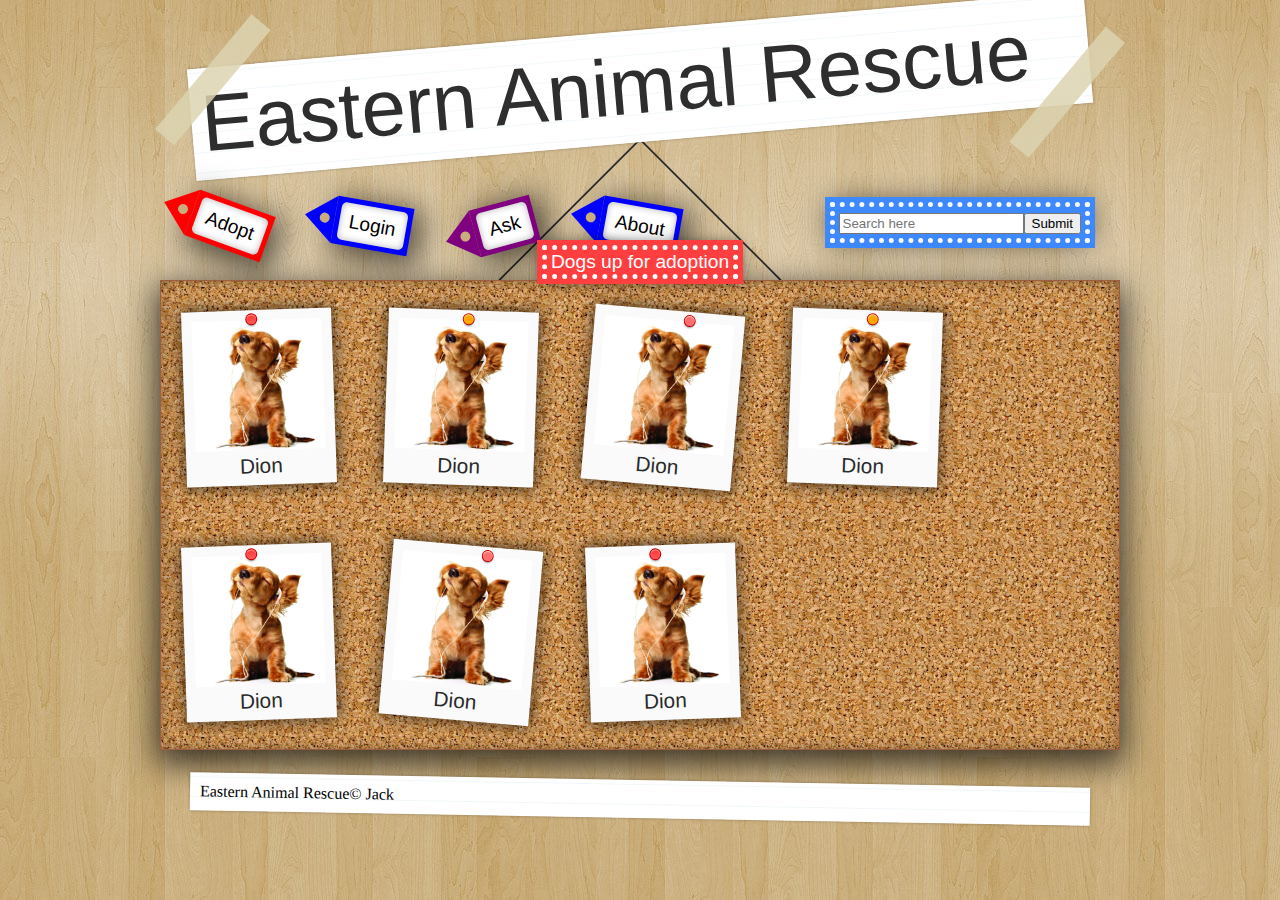
<file: index.html>
<!DOCTYPE HTML>
<html lang="en">
    <head>
        <title>Easter Animal Rescue</title>
        <link rel="stylesheet" href="the.css">
    </head>
    <body>
        <header>
            <span>Eastern Animal </span><div>Rescue</div>
        </header>
        <nav>
            <a class="link" href="adopt.html"><div>Adopt</div></a>
            <a class="link" href="login.html"><div>Login</div></a>
            <a class="link" href="forum.html"><div>Ask</div></a>
            <a class="link" href="about.html"><div>About</div></a>
            <span><input type="search" placeholder="Search here"><input type="submit"></span>
        </nav>
        <div class="corkboard">
            <div class="polaroid" title="Dion"> 
                <img src="img/Dion.jpg">
            </div>            
            <div class="polaroid" title="Dion"> 
                <img src="img/Dion.jpg">
            </div>            
            <div class="polaroid" title="Dion"> 
                <img src="img/Dion.jpg">
            </div>            
            <div class="polaroid" title="Dion"> 
                <img src="img/Dion.jpg">
            </div>            
            <div class="polaroid" title="Dion"> 
                <img src="img/Dion.jpg">
            </div>            
            <div class="polaroid" title="Dion"> 
                <img src="img/Dion.jpg">
            </div>            
            <div class="polaroid" title="Dion"> 
                <img src="img/Dion.jpg">
            </div>
        </div>
        <footer>
            <span>Eastern Animal Rescue</span><span>&copy; Jack</span>
        </footer>
    </body>
</html>
</file>
<file: the.css>
body {
    background: url(img/wood-floor.jpg) repeat;
    max-width: 60em;
    margin: 0 auto;
    -webkit-font-smoothing: antialiased;
    padding: 0 7px;
}
header {
    margin: 30px;
    background: #fafafa;
    -webkit-transform: rotate(-5deg);
    padding: 10px;
    background: -webkit-gradient(linear, 0 0, 0 100%, from(#d9eaf3), color-stop(4%, #fff)) 0 4px;
    background-size: 100% 20px;
    box-shadow: 0px 0px 3px 0px rgba(0,0,0,0.3);
}
header > * {
    font-family: "Comic Sans", "Comic Sans MS", sans-serif;
    font-size: 60pt;
    color: #2e2e2e;
    text-shadow: 0px 0px 50px rgba(255, 255, 255, 0.59);
}
header > div {
    -webkit-transform: rotate(-0deg);
    display: inline-block;
}
header:before, header:after {
    content: "";
    position: absolute; 
    background-color: rgba(220,212,176,0.85); 
    height: 25px;
    width: 150px;
    -webkit-transform: rotate(-45deg);
}
header:after {
    bottom: 0px;
    right: -50px;
}
header:before {
    top: 0px;
    left: -50px;
}
nav {

}
nav > span {
    padding: 4px;
    color: white;
    background: #3f89ff;
    border: dotted #fafafa 5px;
    outline: solid #3f89ff 5px;
    font-size: 120%;
    margin: 30px;
    float: right;
    box-shadow: 0px 0px 30px 0px rgba(0,0,0,0.6);
}
footer {
    margin: 30px;
    background: #fafafa;
    -webkit-transform: rotate(1deg);
    padding: 10px;
    background: -webkit-gradient(linear, 0 0, 0 100%, from(#d9eaf3), color-stop(4%, #fff)) 0 4px;
    background-size: 100% 20px;
    box-shadow: 0px 0px 3px 0px rgba(0,0,0,0.3);
}
.link {
    background: red;
    height: 3em;
    display: inline-block;
    position: relative;
    margin: 30px;
    -webkit-transform: rotate(20deg);
    box-shadow: 6px 6px 30px 5px rgba(0,0,0,0.6);
    -webkit-transition: all 0.4s;
    text-decoration: none;
    color: inherit;
}
.link:before {
    content: "";
    width: 0;
    height: 0;
    border-style: solid;
    border-width: 1.5em 30px 1.5em 0;
    border-color: transparent red transparent transparent;
    position: absolute;
    left: -30px;
}
.link:after {
    content: "";
    width: 10px;
    height: 10px;
    border-radius: 10px;
    background: url(img/wood-floor.jpg);
    position: absolute;
    left: -15px;
    top: 39%;
}
.link:nth-child(even) {
    -webkit-transform: rotate(10deg);
    background: blue;
}
.link:nth-child(even):before {
    border-color: transparent blue transparent transparent;
}
.link:nth-child(3n) {
    -webkit-transform: rotate(-15deg);
    background: purple;
}
.link:nth-child(3n):before {
    border-color: transparent purple transparent transparent;
}
.link > div {
    background: white;
    height: 2em;
    font-family: "Comic Sans", "Comic Sans MS", sans-serif;
    font-size: 120%;
    text-align: center;
    border-radius: 5px;
    background-size: 100% 12px;
    line-height: 2em;
    box-shadow: inset 0px 0px 7px 0px rgba(0,0,0,0.3);
    margin: 0.25em;
    padding: 0 10px;
}
.link:hover {
    -webkit-transform: rotate(0deg);
}
.corkboard {
    background-image: url(img/cork-board.jpg);
    background-repeat: repeat;
    background-size: 90px;
    border-color: transparent;
    border-image-source: url(img/wood-frame.jpg);
    border-image-slice: 50 65;
    border-width: 30px;
    position: relative;
    box-shadow: inset 0px 0px 15px 2px rgba(0,0,0,0.3), 0px 10px 30px 4px rgba(0,0,0,0.7);
    outline: solid 1px #9b5e43;
    outline-offset: -1px;
}
.corkboard:before {
    content: "";
    width: 200px;
    height: 200px;
    position: absolute;
    border-style: solid;
    border-width: 2px;
    border-radius: 5px;
    border-color: #2a2a2a transparent transparent #2a2a2a;
    top: -100px;
    right: 50%;
    -webkit-transform: translateX(50%) rotate(45deg);
    z-index: -1;
}
.corkboard:after {
    content: "Dogs up for adoption";
    font-family: "Comic Sans", "Comic Sans MS", sans-serif;
    padding: 1px 4px;
    color: white;
    background: #ff3f3f;
    position: absolute;
    border: dotted #fafafa 5px;
    outline: solid #ff3f3f 5px;
    font-size: 120%;
    top: -35px;
    right: 50%;
    -webkit-transform: translateX(50%);
    box-shadow: 0px 0px 15px 2px rgba(0,0,0,0.6);
}
.polaroid:after {
    content: attr(title);
    font-family: "Comic Sans", "Comic Sans MS", sans-serif;
    width: 100%;
    display: block;
    font-size: 130%;
}
.polaroid:before {
    content: "";
    position: absolute;
    top: 4px;
    right: 50%;
    width: 10px;
	height: 10px;
	background-color: #f33;
	background-image: linear-gradient(rgba(100,0,0,0), rgba(255,90,90,1));
	border-radius: 100%;
	box-shadow: 0 0 0 1px #c00, inset 0 1px 1px rgba(255,255,255,.6), 0 2px 2px rgba(0,0,0,.4);
}
.polaroid {
    background: #fafafa;
    margin: 30px 24px 30px 24px;
    height: 150px;
    padding: 10px 10px 15px;
    text-align: center;
    color: #2a2a2a;
    -webkit-transform: rotate(-2deg);
    display: inline-block;
    box-shadow: 0px 0px 15px 2px rgba(0,0,0,0.6);
}
.polaroid img {
    height: 130px;
}
.polaroid:nth-child(even) {
    -webkit-transform: rotate(2deg);
}     
.polaroid:nth-child(even):before {
    left: 50%;
    background: orange;
}
.polaroid:nth-child(3n) {
    -webkit-transform: rotate(5deg);
}     
.polaroid:nth-child(3n):before {
    left: 60%;
    background: #ff6f6f;
}
</file>
